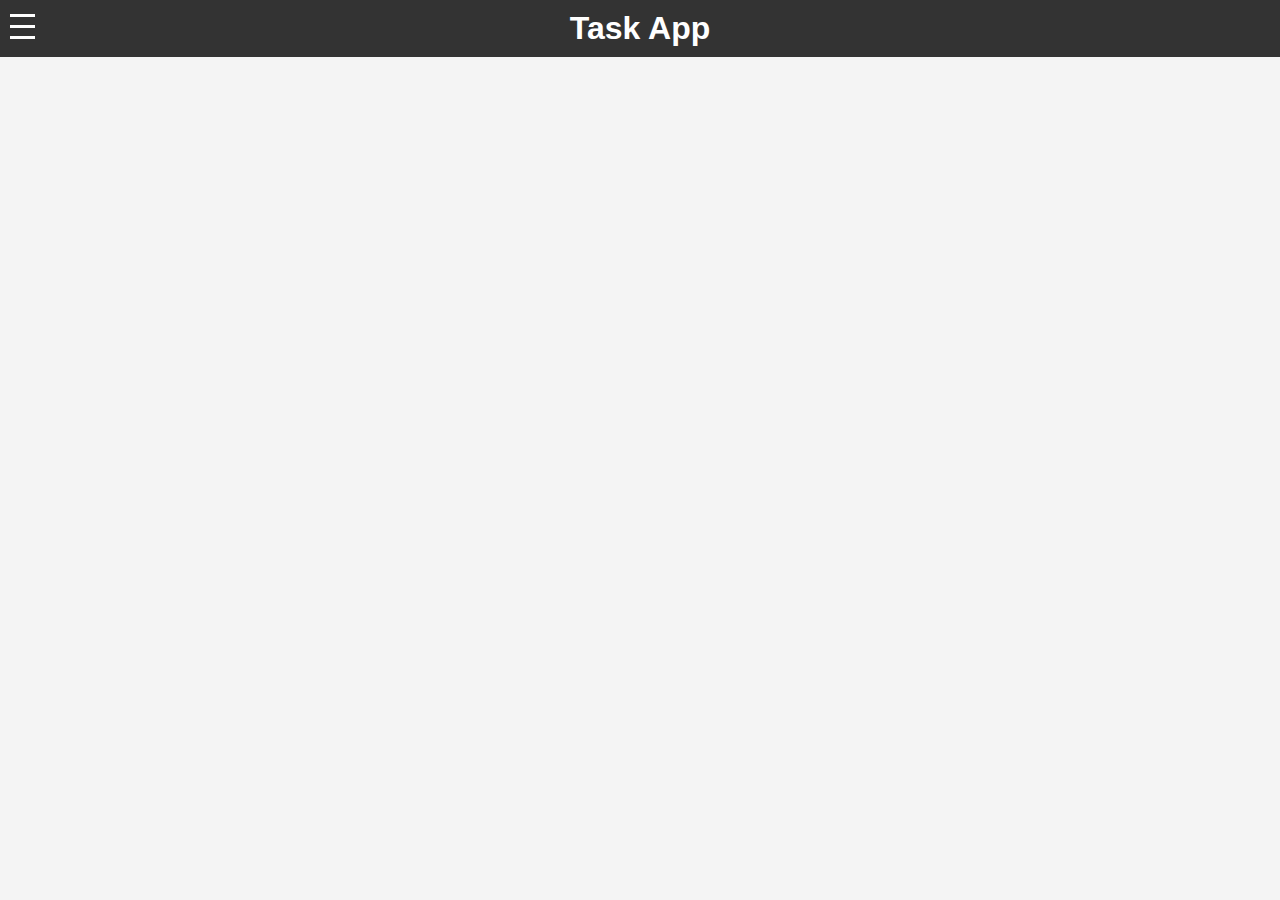
<file: index.html>
<!DOCTYPE html>
<html lang="es">
<head>
    <meta charset="UTF-8">
    <meta name="viewport" content="width=device-width, initial-scale=1.0">
    <link rel="stylesheet" href="styles.css">
    <link rel="stylesheet" href="mediaqueries.css">
    <link rel="icon" href="assets/task-icon-64.png">
    <link rel="manifest" href="manifest.json">
    <script src="index.js" defer></script>
    <title>Task App</title>
</head>
<body>
    <header>
        <div class="menu-toggle" id="menu-toggle">
            <div></div>
            <div></div>
            <div></div>
        </div>
        <h1>Task App</h1>
    </header>
    <nav id="menu">
        <a href="nueva-tarea.html">Crear una nueva tarea</a>
        <a href="cambiar-estado.html">Cambiar el estado de una tarea existente</a>
        <a href="config.html">Configurar las bases de la aplicación</a>
    </nav>

    <div id="tareas-container"></div>
</body>
</html>
</file>
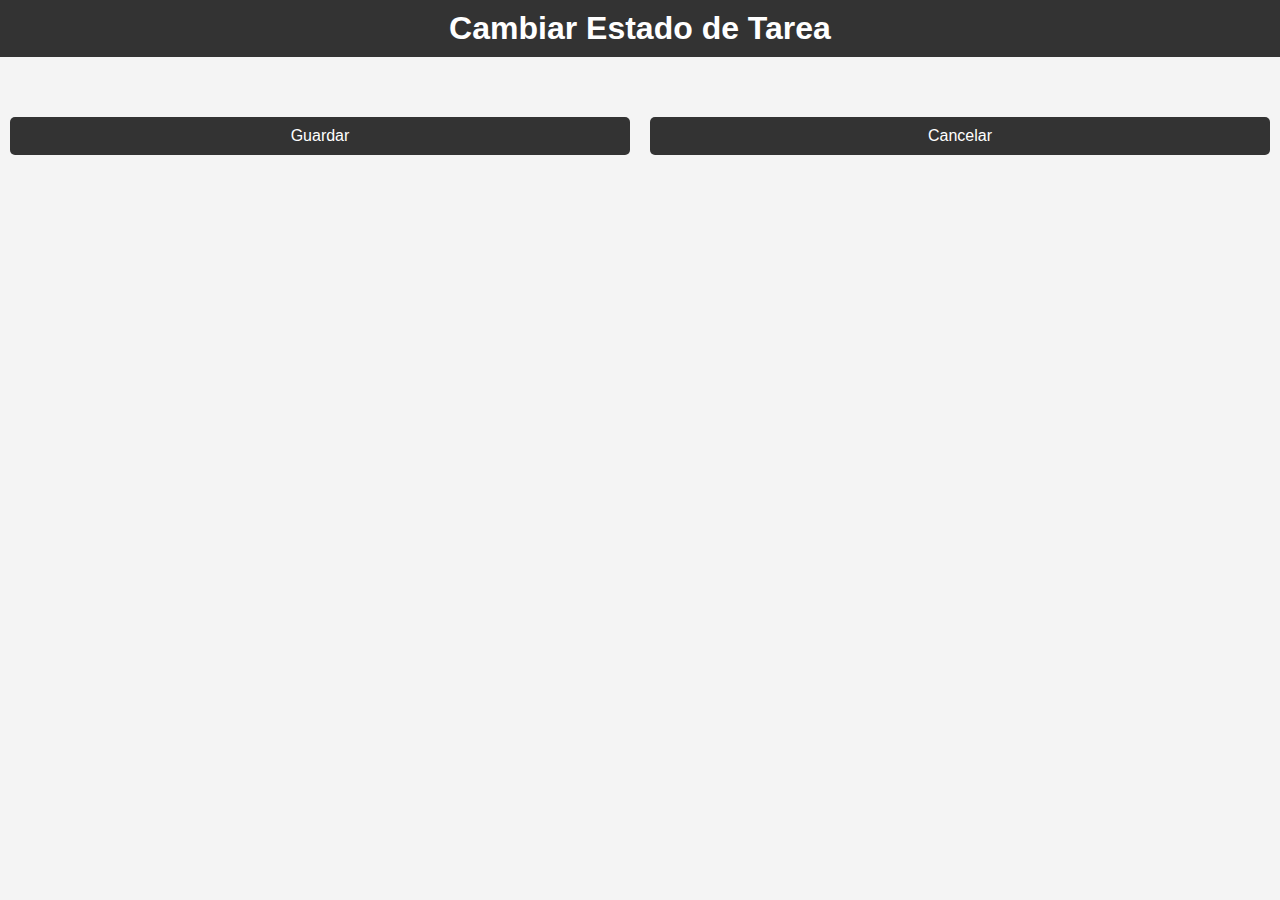
<file: cambiar-estado.html>
<!DOCTYPE html>
<html lang="es">
<head>
    <meta charset="UTF-8">
    <meta name="viewport" content="width=device-width, initial-scale=1.0">
    <link rel="stylesheet" href="styles.css">
    <link rel="stylesheet" href="mediaqueries.css">
    <link rel="icon" href="assets/task-icon-64.png">
    <link rel="manifest" href="manifest.json">
    <script src="cambiar-estado.js" defer></script>
    <title>Cambiar Estado de Tarea</title>
</head>
<body>
    <header>
        <h1>Cambiar Estado de Tarea</h1>
    </header>

    <div id="tareas-container"></div>
    <div id="acciones-container">
        <button id="guardar-btn">Guardar</button>
        <button id="cancelar-btn">Cancelar</button>
    </div>
</body>
</html>
</file>
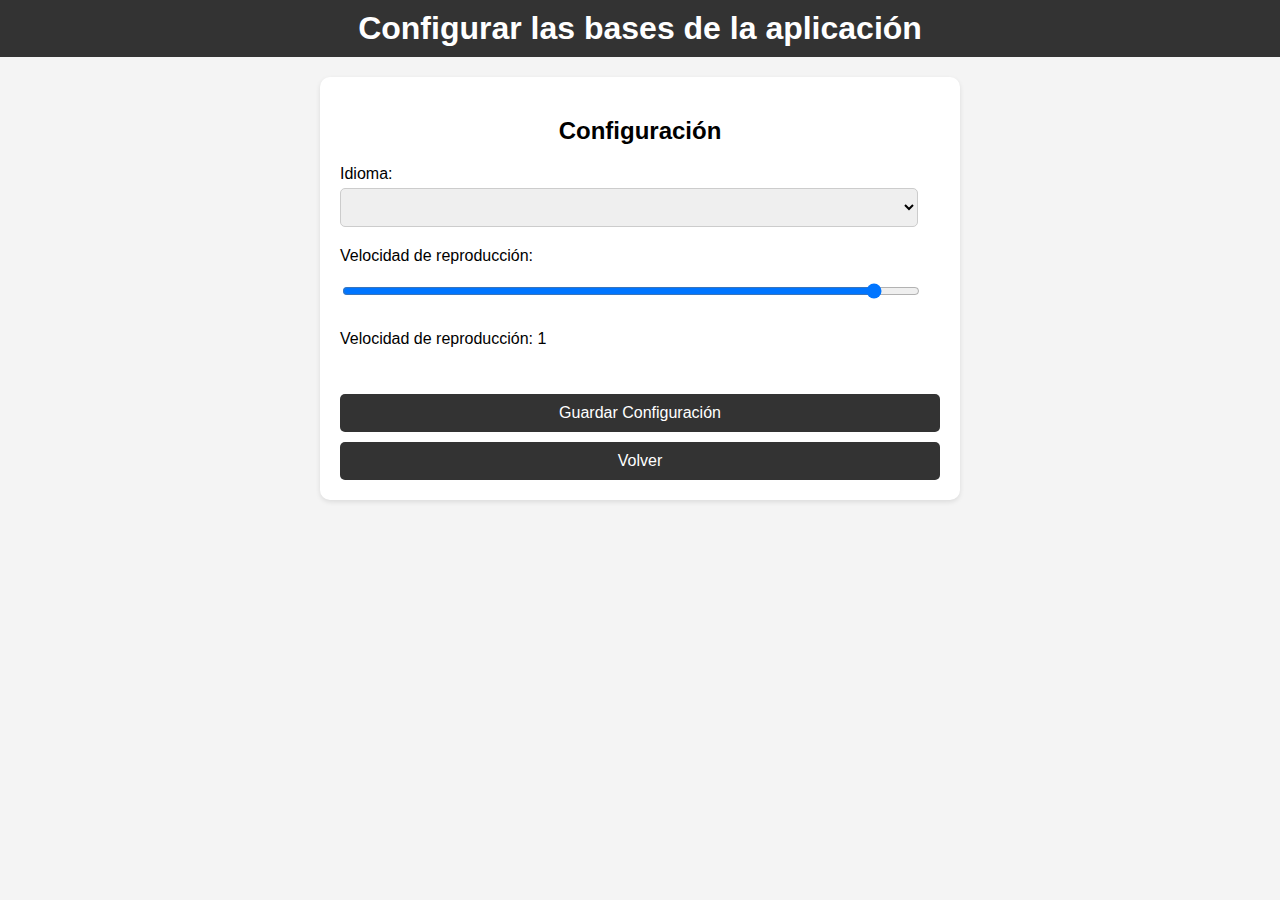
<file: config.html>
<!DOCTYPE html>
<html lang="es">
<head>
    <meta charset="UTF-8">
    <meta name="viewport" content="width=device-width, initial-scale=1.0">
    <title>Configurar las bases de la aplicación</title>
    <link rel="stylesheet" href="styles.css">
    <link rel="stylesheet" href="mediaqueries.css">
    <link rel="icon" href="assets/task-icon-64.png">
    <script src="config.js" defer></script>
</head>
<body>
    <header>
        <h1>Configurar las bases de la aplicación</h1>
    </header>

    
    <div class="config-container">
        <h2>Configuración</h2>
        <div class="config-item">
            <label for="selectVoice">Idioma:</label>
            <select id="selectVoice"></select>
        </div>
        <div class="config-item">
            <label for="inputRate">Velocidad de reproducción:</label>
            <input type="range" id="inputRate" min="-0.9" max="1.1" value="1" step="0.01">
            <p id="labelInputRate">Velocidad de reproducción: 1</p>
        </div>
        <button id="guardarConfigBtn">Guardar Configuración</button>
        <button id="volverBtn">Volver</button>
    </div>
</body>
</html>
</file>
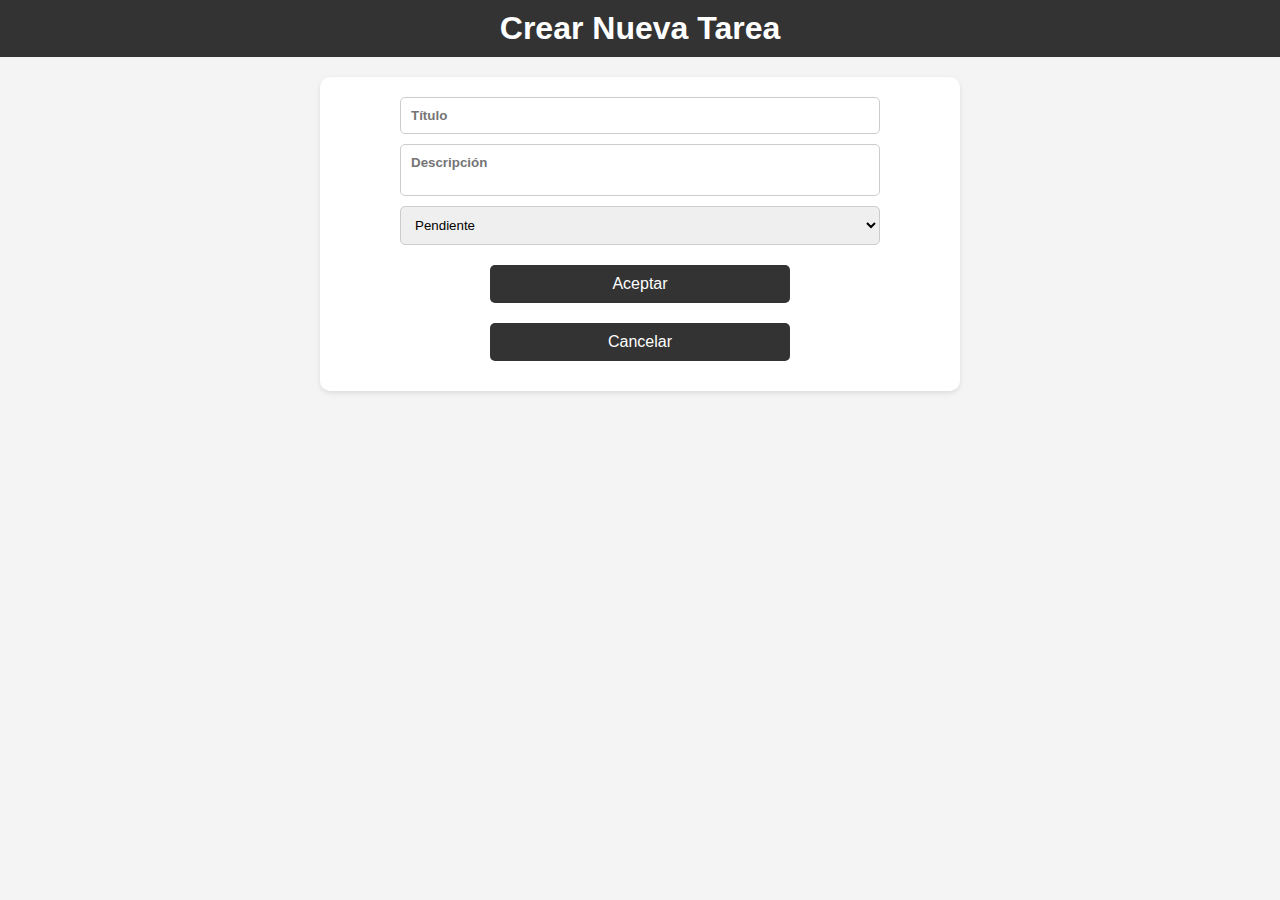
<file: nueva-tarea.html>
<!DOCTYPE html>
<html lang="es">
<head>
    <meta charset="UTF-8">
    <meta name="viewport" content="width=device-width, initial-scale=1.0">
    <link rel="stylesheet" href="styles.css">
    <link rel="stylesheet" href="mediaqueries.css">
    <link rel="icon" href="assets/task-icon-64.png">
    <link rel="manifest" href="manifest.json">
    <script src="nueva-tarea.js" defer></script>
    <title>Crear Nueva Tarea</title>
</head>
<body>
    <header>
        <h1>Crear Nueva Tarea</h1>
    </header>
    <div class="nuevaTareaContainer">
        <input type="text" id="titulo" required placeholder="Título">
        <textarea type="text" id="descripcion" required placeholder="Descripción"></textarea>
        <select name="Estado" id="estado" required>
            <option value="pendiente">Pendiente</option>
            <option value="en progreso">En progreso</option>
            <option value="finalizada">Finalizada</option>
        </select>
        <div class="buttons-nuevaTareaContainer">
            <button id="aceptar-btn">Aceptar</button>
            <button id="cancelar-btn">Cancelar</button>
        </div>
    </div>
    
</body>
</html>
</file>
<file: styles.css>
/* Estilos generales */
body {
    font-family: Arial, sans-serif;
    margin: 0;
    padding: 0;
    background-color: #f4f4f4;
}

header {
    display: flex;
    align-items: center;
    justify-content: center;
    padding: 10px 20px;
    background-color: #333;
    color: white;
}

header h1 {
    margin: 0;
}

/* Menú lateral */
.menu-toggle {
    display: flex;
    flex-direction: column;
    cursor: pointer;
    position: absolute;
    top: 10px;
    left: 10px;
    z-index: 10; /* Asegura que el botón del menú esté encima de otros elementos */
}

.menu-toggle div {
    width: 25px;
    height: 3px;
    background-color: white;
    margin: 4px 0;
}

nav {
    position: absolute;
    top: 50px;
    left: 0;
    width: 200px;
    background-color: #444;
    transform: translateX(-100%);
    transition: transform 0.3s ease;
    z-index: 20; /* Asegura que el menú esté encima de otros elementos */
}

nav a {
    display: block;
    padding: 10px;
    color: white;
    text-decoration: none;
}

nav a:hover {
    background-color: #555;
}

.menu-open nav {
    transform: translateX(0);
}

/* Contenedor de tareas */
#tareas-container {
    padding: 20px;
}

.card {
    display: flex;
    justify-content: space-between;
    align-items: center;
    background-color: white;
    padding: 20px;
    margin-bottom: 20px;
    border-radius: 5px;
    box-shadow: 0 2px 5px rgba(0, 0, 0, 0.1);
    position: relative;
}

.card h3 {
    margin: 0;
    font-size: 1.2em;
}

.card p {
    margin: 5px 0 0;
    font-size: 0.9em;
    color: #777;
}

.card img {
    width: 60px;
    height: 60px;
    cursor: pointer;
    position: absolute;
    top: 20px;
    right: 20px;
}

.card .btnEliminar {
    background-color: #ff4c4c;
    color: white;
    border: none;
    border-radius: 5px;
    padding: 10px;
    cursor: pointer;
    margin-top: 10px;
    width: 100%;
    text-align: center;
}

.card .btnEliminar:hover {
    background-color: #ff0000;
}

/* Otros estilos */
#acciones-container {
    display: flex;
    justify-content: center;
    margin-top: 20px;
    margin-bottom: 40px;
}

#acciones-container button {
    padding: 10px 20px;
    font-size: 1em;
    margin: 0 10px;
    cursor: pointer;
}

/* Contenedor para nueva tarea */
.nuevaTareaContainer {
    padding: 20px;
    max-width: 600px;
    margin: 20px auto;
    background-color: white;
    border-radius: 10px;
    box-shadow: 0 2px 5px rgba(0, 0, 0, 0.1);
    display: flex;
    flex-direction: column;
    align-items: center;
}

.nuevaTareaContainer input,
.nuevaTareaContainer select,
.nuevaTareaContainer textarea {
    width: 80%;
    padding: 10px;
    margin-bottom: 10px;
    border: 1px solid #ccc;
    border-radius: 5px;
    box-sizing: border-box;
    resize: none;
}

.nuevaTareaContainer input,
.nuevaTareaContainer select::placeholder,
.nuevaTareaContainer textarea::placeholder {
    font-weight: bold;
    font-family: Arial, sans-serif;
}

.buttons-nuevaTareaContainer {
    width: 50%;
    display: flex;
    flex-direction: column;
    align-items: center;
}

.buttons-nuevaTareaContainer button {
    width: 100%;
    margin-bottom: 10px;
    padding: 10px;
    border: none;
    border-radius: 5px;
    color: white;
    cursor: pointer;
    transition: background-color 0.3s ease;
}

/* Contenedor para configuración */
.config-container {
    width: 90%;
    padding: 10px;
}

.config-item {
    flex-direction: column;
}

.config-container {
    padding: 20px;
    max-width: 600px;
    margin: 20px auto;
    background-color: white;
    border-radius: 10px;
    box-shadow: 0 2px 5px rgba(0, 0, 0, 0.1);
    display: flex;
    flex-direction: column;
    align-items: center;
}

.config-item {
    width: 100%;
    margin-bottom: 20px;
}

.config-item label {
    display: block;
    margin-bottom: 5px;
}

.config-item select,
.config-item input[type="range"] {
    width: calc(100% - 22px);
    padding: 10px;
    border: 1px solid #ccc;
    border-radius: 5px;
    box-sizing: border-box;
}

button {
    padding: 10px 20px;
    font-size: 1em;
    cursor: pointer;
    margin-top: 10px;
}

button {
    display: block;
    width: 100%;
    padding: 10px;
    background-color: #333;
    color: white;
    border: none;
    border-radius: 5px;
    cursor: pointer;
    font-size: 1em;
}

button:hover {
    background-color: #555;
}

/* Estilos para select dentro de las tarjetas de tareas */
.card select {
    padding: 8px;
    border: 1px solid #ccc;
    border-radius: 5px;
    background-color: #fff;
    font-size: 14px;
    color: #333;
    width: 150px; /* Ajusta el ancho según sea necesario */
    margin-top: 5px;
}

.card select:focus {
    outline: none;
    border-color: #007bff; /* Cambia el color del borde al enfocar */
    box-shadow: 0 0 5px rgba(0, 123, 255, 0.5); /* Agrega un efecto de sombra */
}
</file>
<file: mediaqueries.css>
@media (max-width: 768px) {


    .card {
        flex-direction: column;
        align-items: flex-start;
    }

    .card img {
        width: 40px;
        height: 40px;
    }

    .nuevaTareaContainer input,
    .nuevaTareaContainer select
    {
        width: 80%;
    }

    .buttons-nuevaTareaContainer {
        width: 50%;
    }

    .buttons-nuevaTareaContainer button {
        width: 100%;
        margin-bottom: 10px;
    }

    .config-container {
        width: 90%;
        padding: 10px;
    }

    .config-item {
        flex-direction: column;
    }

    button {
        width: 100%;
    }
}
</file>
